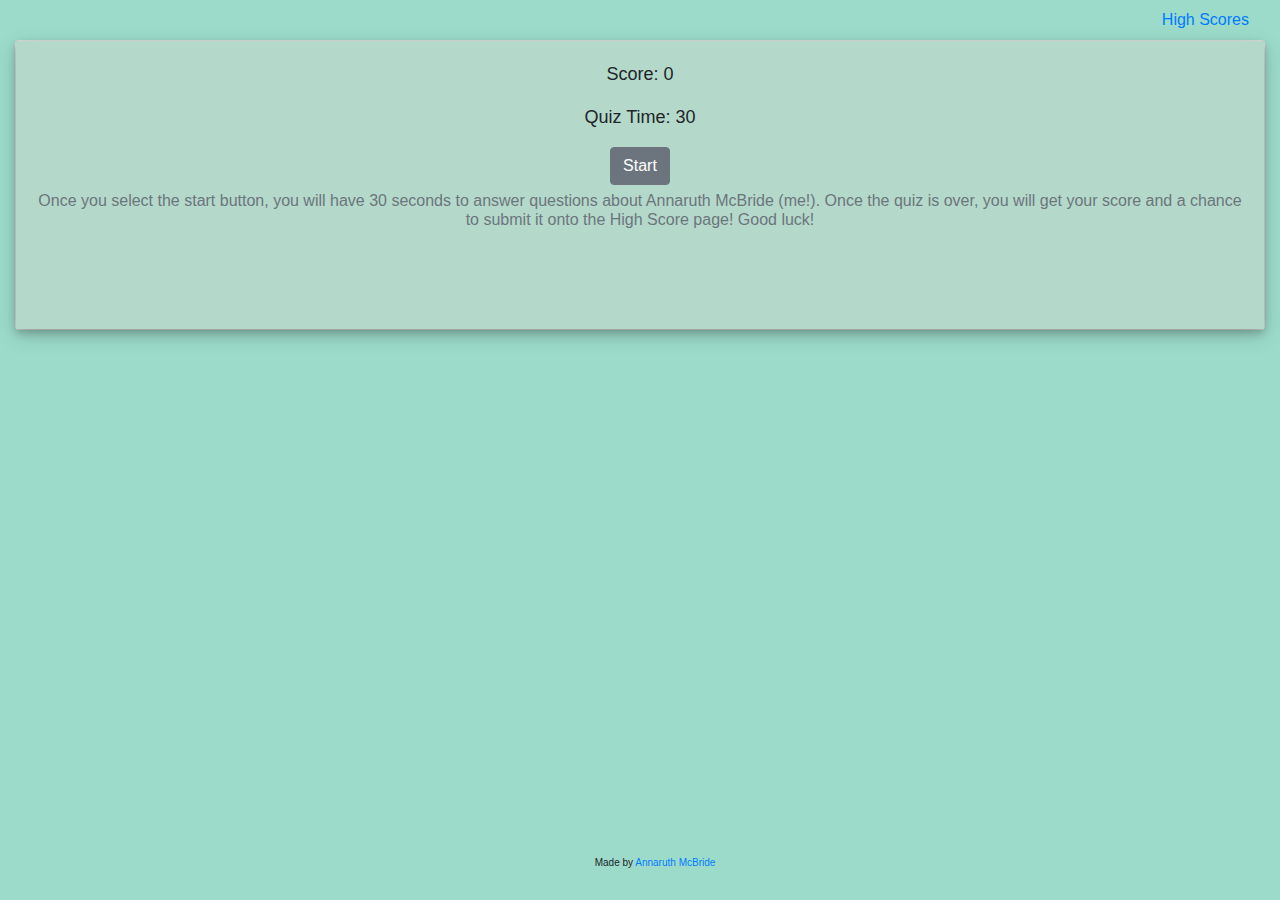
<file: develop/index.html>
<!DOCTYPE html>
<html lang="en">
<head>
    <meta charset="UTF-8">
    <meta name="viewport" content="width=device-width, initial-scale=1.0">
    <link rel="stylesheet" href="style.css">
    <link rel="stylesheet" href="https://stackpath.bootstrapcdn.com/bootstrap/4.4.1/css/bootstrap.min.css" integrity="sha384-Vkoo8x4CGsO3+Hhxv8T/Q5PaXtkKtu6ug5TOeNV6gBiFeWPGFN9MuhOf23Q9Ifjh" crossorigin="anonymous">
    
    <title>Quiz time!</title>
</head>
<body>
    <div class="container-fluid">
        <ul class="nav justify-content-end">
            <li class="nav-item">
              <a class="nav-link active" href="scores.html">High Scores</a>
            </li>
        </ul>

        
        <div class="card">
            <div class="card-body">
              <p class= "score">Score: <span id ="score">0</span></p>
        <p class= "countdown">Quiz Time: <span id="countdown">30</span></p>
             <!-- IDs for buttons and questions to write to-->
             <h5 class="card-title" id="start-button"> </h5>
              <h5 class="card-title" id="question"> </h5>
              <h6 class="card-subtitle mb-2 text-muted" id = "rules">Once you select the start button, you will have 30 seconds to answer questions about Annaruth McBride (me!). Once the quiz is over, you will get your score and a chance to submit it onto the High Score page! Good luck!</h6>

              <p class="card-text" id="answer"> 
                <div id= "answer-buttons"> 
                  <div class="btn-group" role="group" aria-label="Basic example">
                    <!-- <button type="button" class="btn" id ="aBtn">A </button>
                    <button type="button" class="btn" id ="bBtn">B </button>
                    <button type="button" class="btn" id ="cBtn">C </button>
                    <button type="button" class="btn" id ="dBtn">D </button> -->
                  </div>
                </div>
                
              </p>
              <p class="card-text" id="next"> 
                <div class="btn-group" role="group" aria-label="Basic example">
                <div id= "set-score"> </div>
                
              </p>
           
       
              </div>
        </div>


        <div class="footer">
          Made by <a href = "https://armcbride.github.io/portfolio/about.html" target ="blank">Annaruth McBride</a>
        </div>




    </div>





    <script src="stuff.js"></script>
    <script src="https://code.jquery.com/jquery-3.4.1.slim.min.js" integrity="sha384-J6qa4849blE2+poT4WnyKhv5vZF5SrPo0iEjwBvKU7imGFAV0wwj1yYfoRSJoZ+n" crossorigin="anonymous"></script>
<script src="https://cdn.jsdelivr.net/npm/popper.js@1.16.0/dist/umd/popper.min.js" integrity="sha384-Q6E9RHvbIyZFJoft+2mJbHaEWldlvI9IOYy5n3zV9zzTtmI3UksdQRVvoxMfooAo" crossorigin="anonymous"></script>
<script src="https://stackpath.bootstrapcdn.com/bootstrap/4.4.1/js/bootstrap.min.js" integrity="sha384-wfSDF2E50Y2D1uUdj0O3uMBJnjuUD4Ih7YwaYd1iqfktj0Uod8GCExl3Og8ifwB6" crossorigin="anonymous"></script>
</body>
</html>
</file>
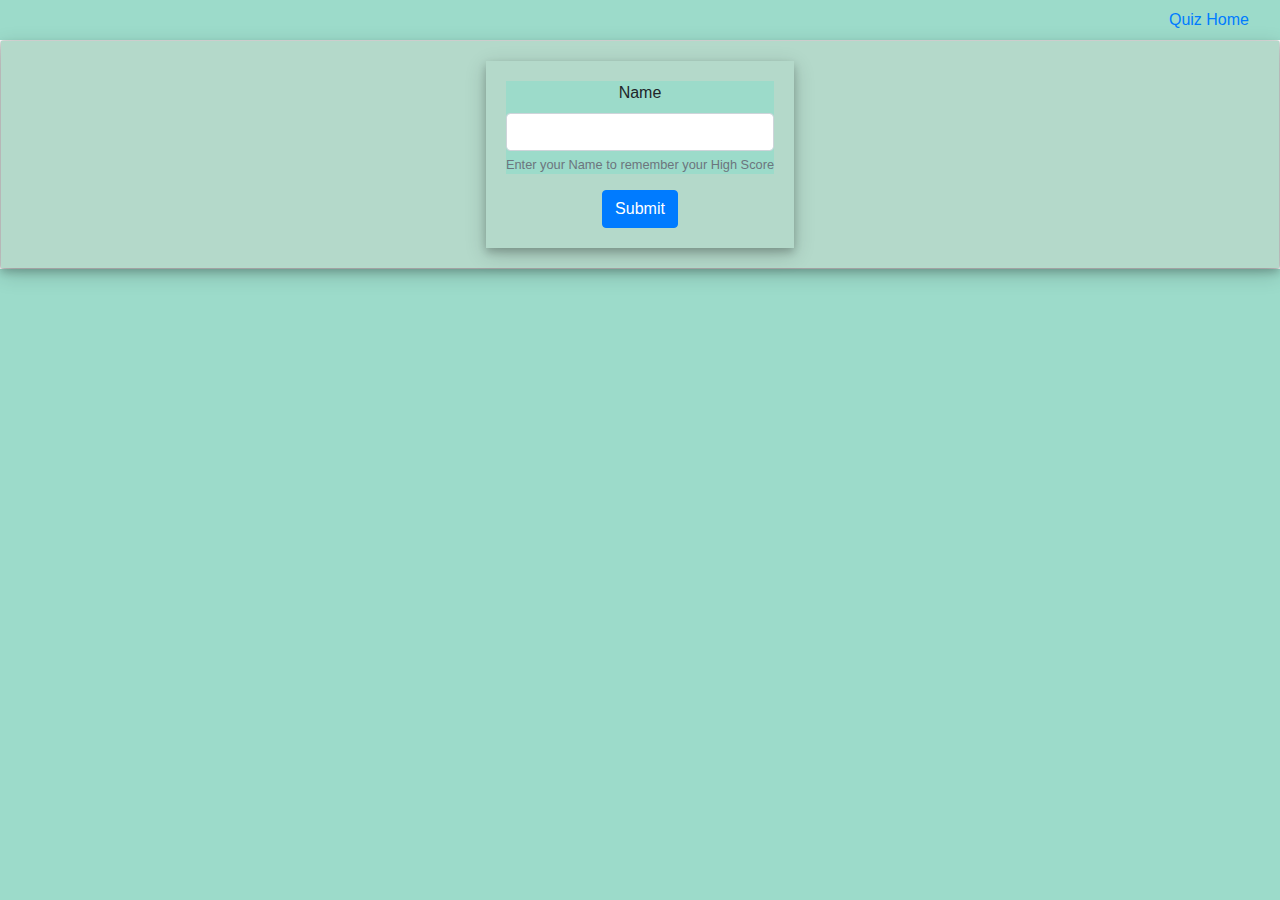
<file: develop/scores.html>
<!DOCTYPE html>
<html lang="en">
<head>
    <meta charset="UTF-8">
    <meta name="viewport" content="width=device-width, initial-scale=1.0">
    <link rel="stylesheet" href="style.css">
    <link rel="stylesheet" href="https://stackpath.bootstrapcdn.com/bootstrap/4.4.1/css/bootstrap.min.css" integrity="sha384-Vkoo8x4CGsO3+Hhxv8T/Q5PaXtkKtu6ug5TOeNV6gBiFeWPGFN9MuhOf23Q9Ifjh" crossorigin="anonymous">
    <title>Document</title>
</head>
<body>

    <div class="container-fluid">
        <ul class="nav justify-content-end">
            <li class="nav-item">
              <a class="nav-link active" href="index.html">Quiz Home</a>
            </li>
          </ul>
        </div>
        <div class="card">
            <div class="card-body">
           
    <div class ="card-body">
        <div class="form-group">
          <label for="high-score">Name</label>
          <input type="high-score" class="form-control" id="high-score" aria-describedby="high-score">
          <small id="scoreHelp" class="form-text text-muted">Enter your Name to remember your High Score</small>
        </div>
        <button type="submit" class="btn btn-primary">Submit</button>
      </div>
    </div>
</div>

<script src="stuff.js"></script>
    <script src="https://code.jquery.com/jquery-3.4.1.slim.min.js" integrity="sha384-J6qa4849blE2+poT4WnyKhv5vZF5SrPo0iEjwBvKU7imGFAV0wwj1yYfoRSJoZ+n" crossorigin="anonymous"></script>
<script src="https://cdn.jsdelivr.net/npm/popper.js@1.16.0/dist/umd/popper.min.js" integrity="sha384-Q6E9RHvbIyZFJoft+2mJbHaEWldlvI9IOYy5n3zV9zzTtmI3UksdQRVvoxMfooAo" crossorigin="anonymous"></script>
<script src="https://stackpath.bootstrapcdn.com/bootstrap/4.4.1/js/bootstrap.min.js" integrity="sha384-wfSDF2E50Y2D1uUdj0O3uMBJnjuUD4Ih7YwaYd1iqfktj0Uod8GCExl3Og8ifwB6" crossorigin="anonymous"></script>
</body>
</html>
</file>
<file: develop/style.css>
* {
    background-color: #9cdbca;
 } 
.container-fluid {
    background-color: #9cdbca;
    
}

.score,
#score,
.countdown,
#countdown {
    font-size: 18px;
    text-align: center;
    background-color: #b4d9ca;
}
.card-body {
text-align: center;
justify-self: center;
right: 40%;
background-color: #b4d9ca;
box-shadow: 0 4px 8px 0 rgba(0, 0, 0, 0.2), 0 6px 20px 0 rgba(0, 0, 0, 0.19);
}

.btn-group,
h5,
h6,
#answer-buttons {
    background-color: #b4d9ca;
}

.footer {
        position: fixed;
        text-align: center;
        justify-self: center;
        bottom: 0;
        left: 0%;
        width: 100%;
        background-color: #9cdbca;
        margin: 15px;
        padding: 15px;
        font-size: 10px;
    }
</file>
